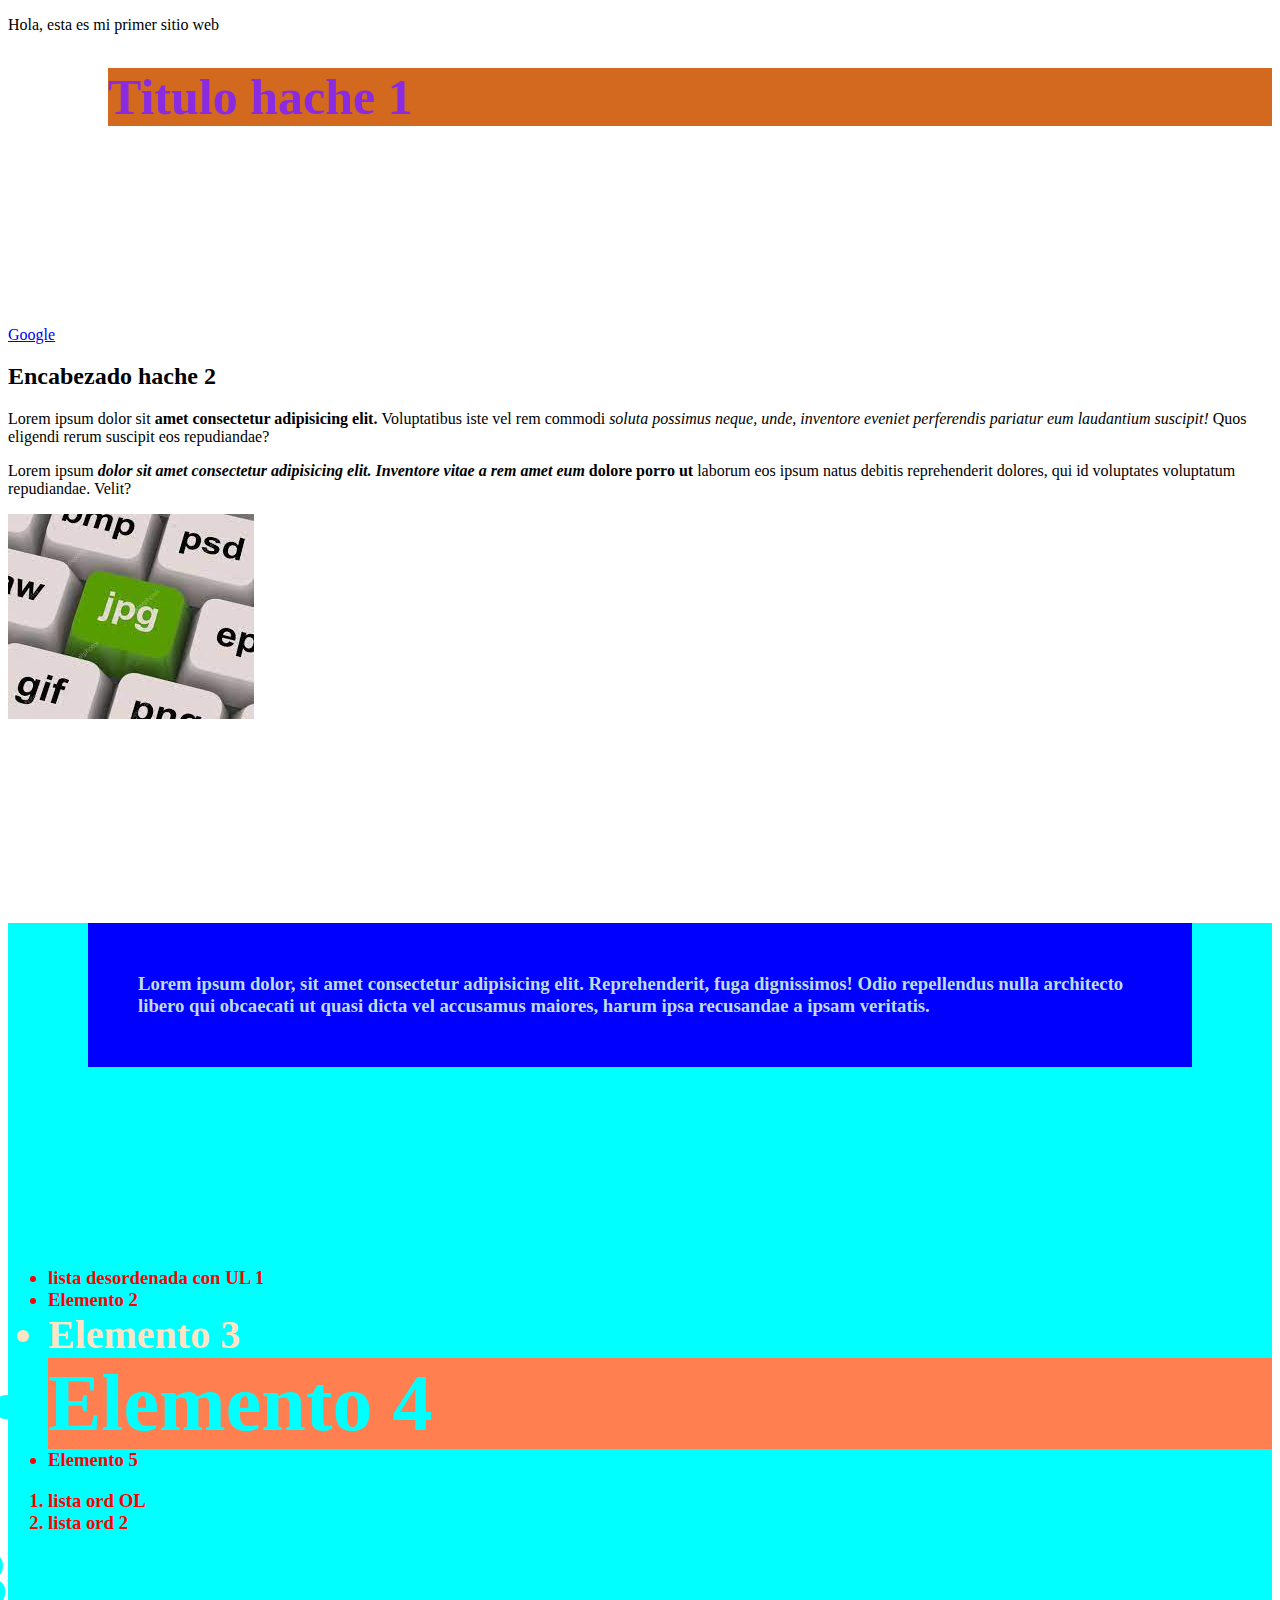
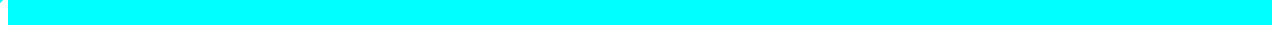
<file: index.html>
<!DOCTYPE html>
<html lang="en">
<head>
    <meta charset="UTF-8">
    <meta http-equiv="X-UA-Compatible" content="IE=edge">
    <meta name="viewport" content="width=device-width, initial-scale=1.0">
    <title>GFlow software de Gestion</title>
    <link rel="stylesheet" href="css/estilos.css">
</head>
<body>
    <p>Hola, esta es mi primer sitio web</p>
    <h1>
        Titulo hache 1
    </h1>
        <a href="https://www.google.com/?hl=es">Google</a>
    <div>
        <h2>Encabezado hache 2</h2>
        <p>Lorem ipsum dolor sit 
            <b>
                amet consectetur adipisicing elit.
            </b> 
            Voluptatibus iste vel rem commodi 
            <i> 
                soluta possimus neque, unde, inventore eveniet perferendis pariatur eum laudantium suscipit!
            </i> 
            Quos eligendi rerum suscipit eos repudiandae?
        </p>

        <p>Lorem ipsum <b> <i> dolor sit amet consectetur adipisicing elit. Inventore vitae a rem amet eum </i>dolore porro ut </b> laborum eos ipsum natus debitis reprehenderit dolores, qui id voluptates voluptatum repudiandae. Velit?</p>
    </div>
    <img src="img/1.jpg" alt="si no esta la imagen, muestra esto. Y es importante para los buscadores">
    <h3>
        <p class="margen">Lorem ipsum dolor, sit amet consectetur adipisicing elit. Reprehenderit, fuga dignissimos! Odio repellendus nulla architecto libero qui obcaecati ut quasi dicta vel accusamus maiores, harum ipsa recusandae a ipsam veritatis.</p>
        <!-- LISTA DEORDENADA-->
        <ul>
            <li>lista desordenada con UL 1</li>
            <li>Elemento 2</li>
            <li id="unico">Elemento 3</li>
            <li class="azulgrande fondo">Elemento 4</li>
            <li>Elemento 5</li>
        </ul>
        <!--LISTA ORDENADA-->
        <!-- comentario con ctrl 7 -->
        <ol>
            <li>lista ord OL</li>
            <li>lista ord 2</li>
            <li class="azulgrande">lista ord 3</li>
        </ol>

    </h3>
</body>
</html>
</file>
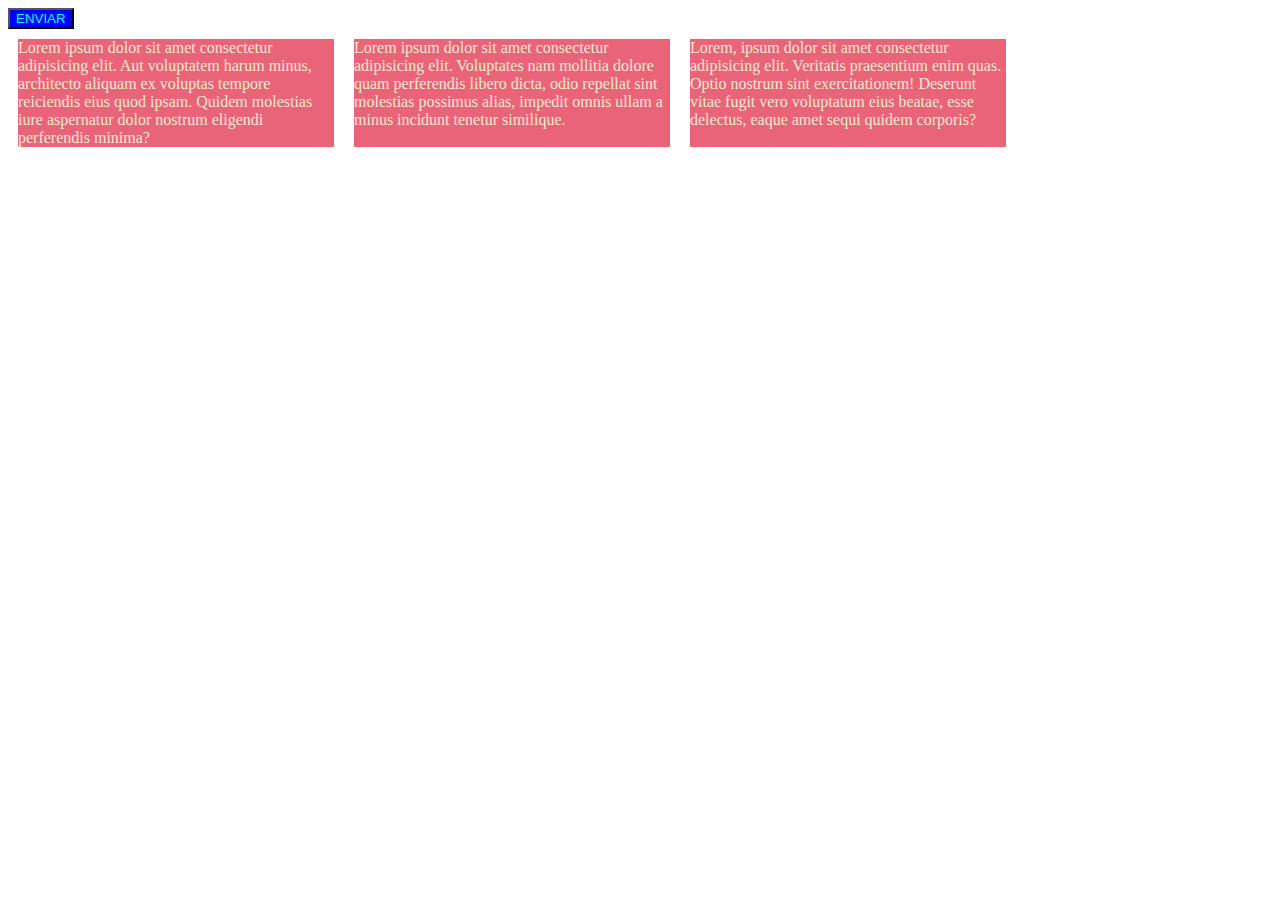
<file: columnas.html>
<!DOCTYPE html>
<html lang="en">
<head>
    <meta charset="UTF-8">
    <meta http-equiv="X-UA-Compatible" content="IE=edge">
    <meta name="viewport" content="width=device-width, initial-scale=1.0">
    <title>Columnas</title>
    <link rel="stylesheet" href="css/columnas.css">
</head>
<body>
    <nav>
        <button class="boton-menu" onclick="accion()" >Menu</button>
        <a href="#" class="nav-enlace desaparece">Inicio</a>
        <a href="#" class="nav-enlace desaparece">Servicios</a>
        <a href="#" class="nav-enlace desaparece">Nosotros</a>
        <a href="#" class="nav-enlace desaparece">Contacto</a>
    </nav>

    <button>ENVIAR</button>

    <section class="padre">
        <p class="columna"> Lorem ipsum dolor sit amet consectetur adipisicing elit. Aut voluptatem harum minus, architecto aliquam ex voluptas tempore reiciendis eius quod ipsam. Quidem molestias iure aspernatur dolor nostrum eligendi perferendis minima?</p>

        <p class="columna">Lorem ipsum dolor sit amet consectetur adipisicing elit. Voluptates nam mollitia dolore quam perferendis libero dicta, odio repellat sint molestias possimus alias, impedit omnis ullam a minus incidunt tenetur similique.</p>

        <p class="columna">Lorem, ipsum dolor sit amet consectetur adipisicing elit. Veritatis praesentium enim quas. Optio nostrum sint exercitationem! Deserunt vitae fugit vero voluptatum eius beatae, esse delectus, eaque amet sequi quidem corporis?</p>
    </section>
    <script>
        function accion() {
            console.log('estad funcionando el boton')
            var ancla =document.getElementsByClassName("nav-enlace");
            for(var i=0;i < ancla.length; i++){
                ancla[i].classList.toggle('desaparece');
            }
        }
    </script>
</body>
</html>
</file>
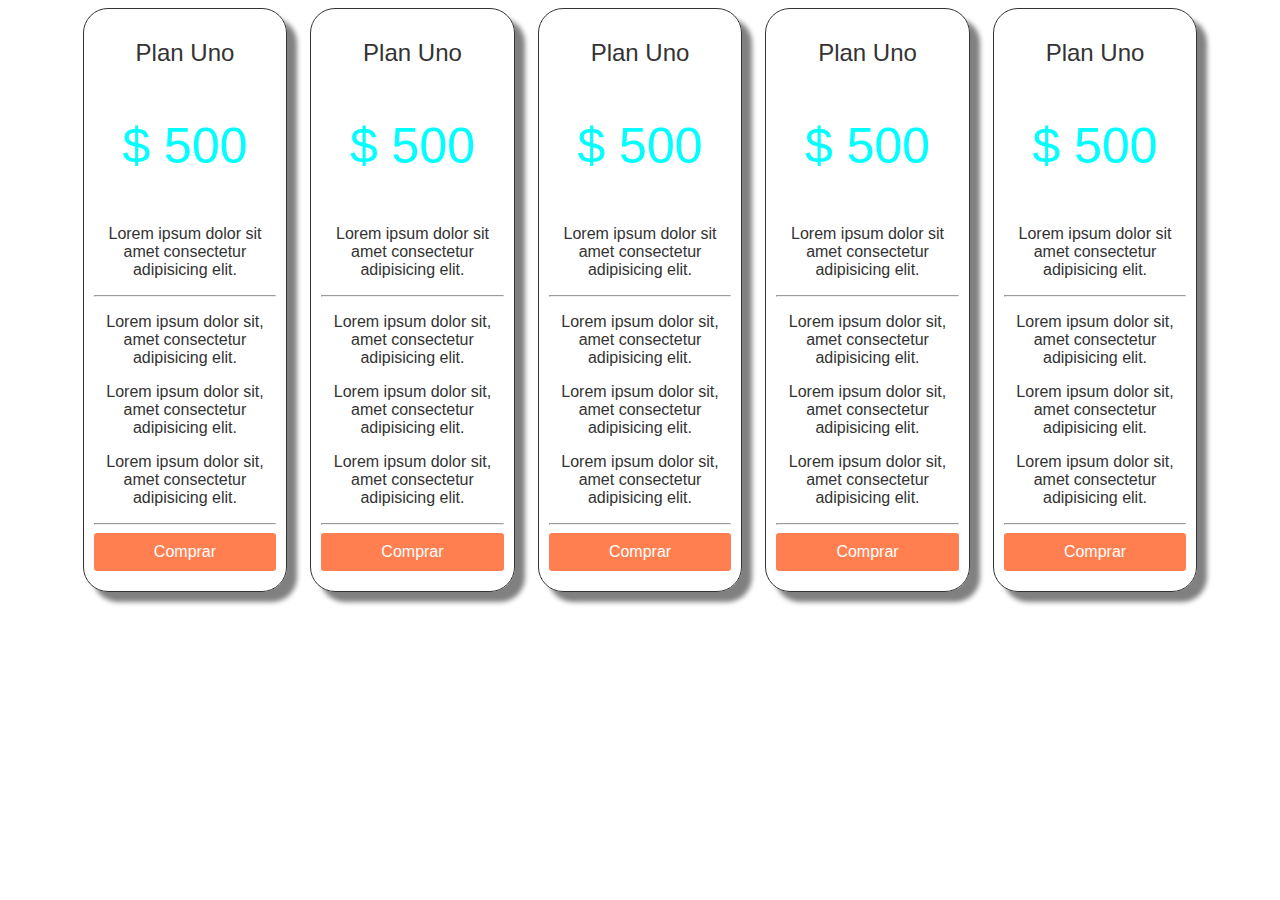
<file: tabla-precios.html>
<!DOCTYPE html>
<html lang="en">
<head>
    <meta charset="UTF-8">
    <meta http-equiv="X-UA-Compatible" content="IE=edge">
    <meta name="viewport" content="width=device-width, initial-scale=1.0">
    <title>Gflow - Tablas Responsive</title>
    <link rel="stylesheet" href="css/tabla-precios.css">
</head>
<body>
    <section class="container flex text-center">
        <div class="columna">
            <h2>Plan Uno</h2>
            <p class="precio">$ 500</p>
            <p>Lorem ipsum dolor sit amet consectetur adipisicing elit.</p>
            <hr>
            <p>Lorem ipsum dolor sit, amet consectetur adipisicing elit.</p>
            <p>Lorem ipsum dolor sit, amet consectetur adipisicing elit.</p>
            <p>Lorem ipsum dolor sit, amet consectetur adipisicing elit.</p>
            <hr>
            <a href="#" class="btn-precio">Comprar</a>
        </div>
        <div class="columna">
            <h2>Plan Uno</h2>
            <p class="precio">$ 500</p>
            <p>Lorem ipsum dolor sit amet consectetur adipisicing elit.</p>
            <hr>
            <p>Lorem ipsum dolor sit, amet consectetur adipisicing elit.</p>
            <p>Lorem ipsum dolor sit, amet consectetur adipisicing elit.</p>
            <p>Lorem ipsum dolor sit, amet consectetur adipisicing elit.</p>
            <hr>
            <a href="#" class="btn-precio">Comprar</a>
        </div>
        <div class="columna">
            <h2>Plan Uno</h2>
            <p class="precio">$ 500</p>
            <p>Lorem ipsum dolor sit amet consectetur adipisicing elit.</p>
            <hr>
            <p>Lorem ipsum dolor sit, amet consectetur adipisicing elit.</p>
            <p>Lorem ipsum dolor sit, amet consectetur adipisicing elit.</p>
            <p>Lorem ipsum dolor sit, amet consectetur adipisicing elit.</p>
            <hr>
            <a href="#" class="btn-precio">Comprar</a>
        </div>
        <div class="columna">
            <h2>Plan Uno</h2>
            <p class="precio">$ 500</p>
            <p>Lorem ipsum dolor sit amet consectetur adipisicing elit.</p>
            <hr>
            <p>Lorem ipsum dolor sit, amet consectetur adipisicing elit.</p>
            <p>Lorem ipsum dolor sit, amet consectetur adipisicing elit.</p>
            <p>Lorem ipsum dolor sit, amet consectetur adipisicing elit.</p>
            <hr>
            <a href="#" class="btn-precio">Comprar</a>
        </div>
        <div class="columna">
            <h2>Plan Uno</h2>
            <p class="precio">$ 500</p>
            <p>Lorem ipsum dolor sit amet consectetur adipisicing elit.</p>
            <hr>
            <p>Lorem ipsum dolor sit, amet consectetur adipisicing elit.</p>
            <p>Lorem ipsum dolor sit, amet consectetur adipisicing elit.</p>
            <p>Lorem ipsum dolor sit, amet consectetur adipisicing elit.</p>
            <hr>
            <a href="#" class="btn-precio">Comprar</a>
        </div>
    </section>
</body>
</html>
</file>
<file: css/estilos.css>
h3 {
    color: red;
    background-color: aqua;
}

#unico {
    color: bisque;
    font-size: 40px;

}
.azulgrande {
    color: aqua;
    font-size: 80px;
}

.fondo {
    background-color: coral;
}
h1 {
    color: blueviolet;
    background-color: chocolate;
    font-size: 50px;
    margin-left: 100px;
    margin-bottom: 200px;

}

.margen{ color:#BFDCE5;
    background-color: blue;
    margin: 200px 80px;
    padding: 50px;

}
</file>
<file: css/columnas.css>
nav{
display: flex;
color: blue;
background-color: aqua;
padding: 10 px;
justify-content: space-around;
}

.columna {
    color: #F5E9CF;
    background-color: #E96479;
    width: 25%;
    margin: 10px;

}

.padre {
    display: flex;

}

button{
    background-color: blue;
    color: aqua;
}
button:hover{
    background-color:#E5D1FA ;
    color: black;
}
button:active {
    background: yellow;
}

.nav-enlace {
    display: inline-block;
    background: #E96479;
    color: aliceblue;
    padding: 10px 30px;
    margin: 20px;
    text-decoration: none;
}
.nav-enlace:hover {
    background: #E5D1FA;

}

.desaparece {
    display: none;
}

.boton-menu {
    background-color: #E96479;
    border: 3px;
    padding: 15px;
    display: none;
}

@media(max-width:600px) {
    nav {
        background: black;
        flex-direction: column;
    }
    .nav-enlace {
        margin: 5px;
    }
    .boton-menu {
        display: inline-block;
    }
    .desaparece {
        display: none;
    }
}
</file>
<file: css/tabla-precios.css>
body {
    font-family: 'Lato', sans-serif;
}

h2{
    font-weight: 300;
}


.container {
    margin: 0 auto;
    width: 90%;
}

.flex {
    display: flex ;
    flex-wrap: wrap;
}

.text-center {
    text-align: center;
}

.precio {
    font-size: 50px;
    color: aqua;
}

.columna {
    background-color: rgb(rgb(159, 137, 137), green, blue);
    color: #333;
    border: 1px solid ;
    margin: 0 auto;
    padding: 10px;
    border-radius: 25px;
    box-shadow: 10px 10px 5px gray;
    width: 18%;
    box-sizing: border-box;
}

.btn-precio {
    background-color: coral;
    display: block;
    padding: 10px;
    color: #fff;
    text-decoration: none;
    border-radius: 3px;
    margin-bottom: 10px;
}

.btn-precio:hover {
    background-color: burlywood;
}

@media (max-width:1070px) {
    .columna{
        width: 45%;
        margin-bottom: 15px;
    }
@media (max-width:600px) {
        .columna{
            width: 100%;
            margin-bottom: 15px;
        }
}
</file>
